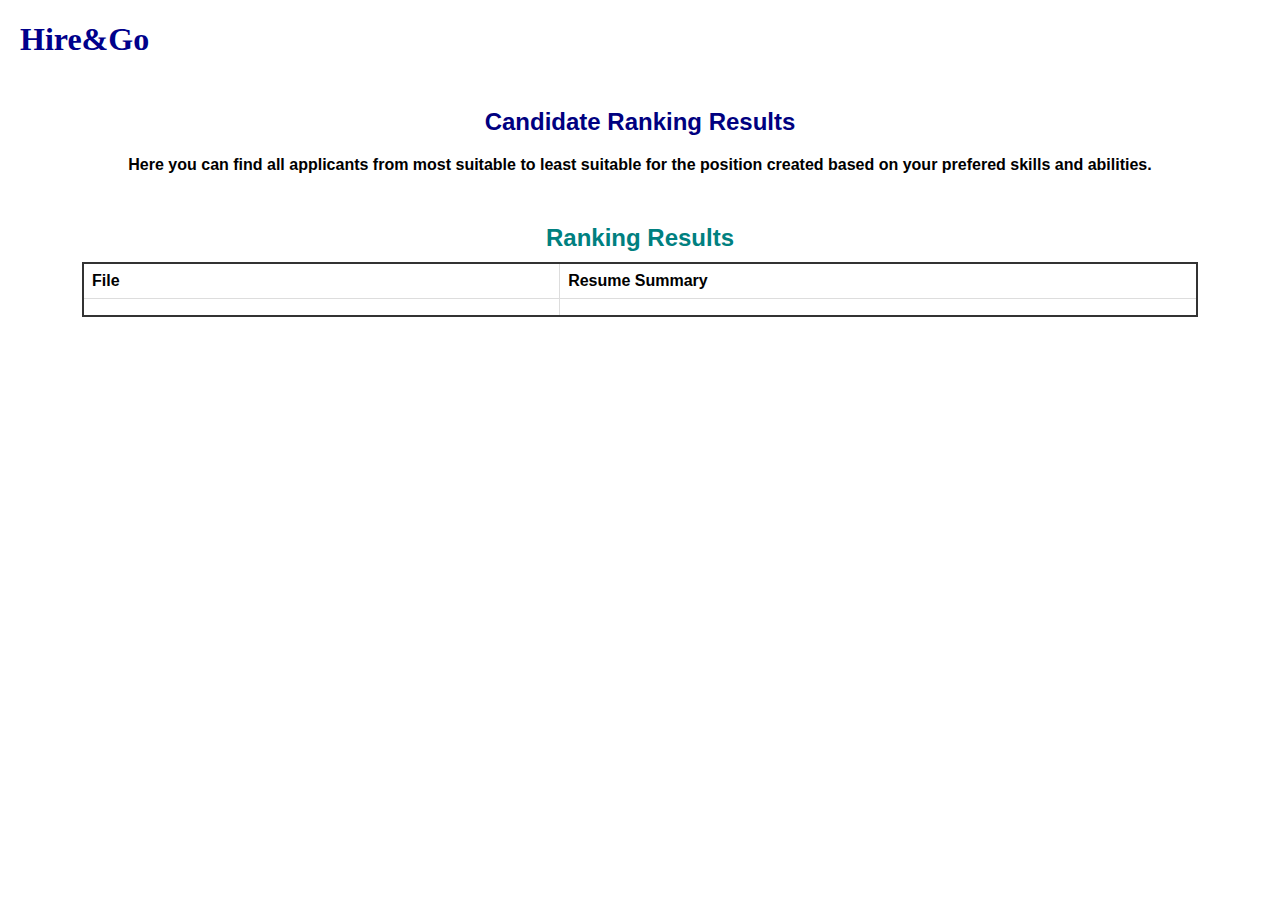
<file: demo/src/main/resources/templates/ranking.html>
<!DOCTYPE html>
<html lang="en" xmlns:th="http://www.thymeleaf.org">
    <head>
   <meta charset="UTF-8">
   <title>Candidate Ranking Results</title>
</head>
   <h1> Hire&Go</h1>
<!--Χρήση STYLE αντί για CSS για συγκέντρωση κώδικα-->
<style> 
    h1 {
        color: darkblue;
        font-family: Lora;
    }
 </style>
 <body>
    <h2 class="center-text"><strong></strong>Candidate Ranking Results</h2> <strong> </h2>
        <style>
            .center-text {
                text-align: center;
                color: navy;
            }
        </style>
        <p>Here you can find all applicants from most suitable to least suitable for the position created based on your
            prefered skills and abilities.</p>
            <style>
             h1 {
                 margin-bottom: 50px;
             }
         </style>
         <style>
             p {
                 margin-bottom: 50px;
                 text-align: center;
             }
         </style>
         <style>
             body {
                 font-family: Arial, sans-serif;
                 margin: 20px;
             }
             table {
                 width: 90%;
                 margin: auto;
                 border-collapse: collapse;
                border: 2px solid #333;
                overflow: hideen;
            }
            th,
            td {
                border: 1px solid #ddd;
                padding: 8px;
                text-align: left;
                word-wrap: break-word;
            }
            th {
                background-color: white;
            }
            caption {
                font-size: 1.5em;
                margin-bottom: 10px;
                color: teal;
            }
        </style>

       <table id="rankingTable">
           <caption>Ranking Results</caption>
           <thead>
               <tr>
                   <th>File</th>
                   <th>Resume Summary</th>
               </tr>
           </thead>
           <tbody >
               <tr th:each="file, iterStat : ${items}">
                   <td th:text="${file.get('resume')}"></td>
                   <td th:text="${file.get('resumeSummary')}"></td>
               </tr>
           </tbody>
       </table>
       <!--Δημιουργία Πίνακα που αλλάζει μέγεθος με βάση τα δεδομένα του κάθε κελιού-->
       <script>
           function adjustTableCorners() {
            const table = document.getElementById('rankingTable');
               table.style.borderRadius = "10px";
               const cells = table.querySelectorAll('th,td');
               cells.forEach(cell => {
                   cell.style.minWidth = "100px";
                   cell.style.height = "auto";
               });
           }
           adjustTableCorners();
       </script>
</body>
</html>
</file>
